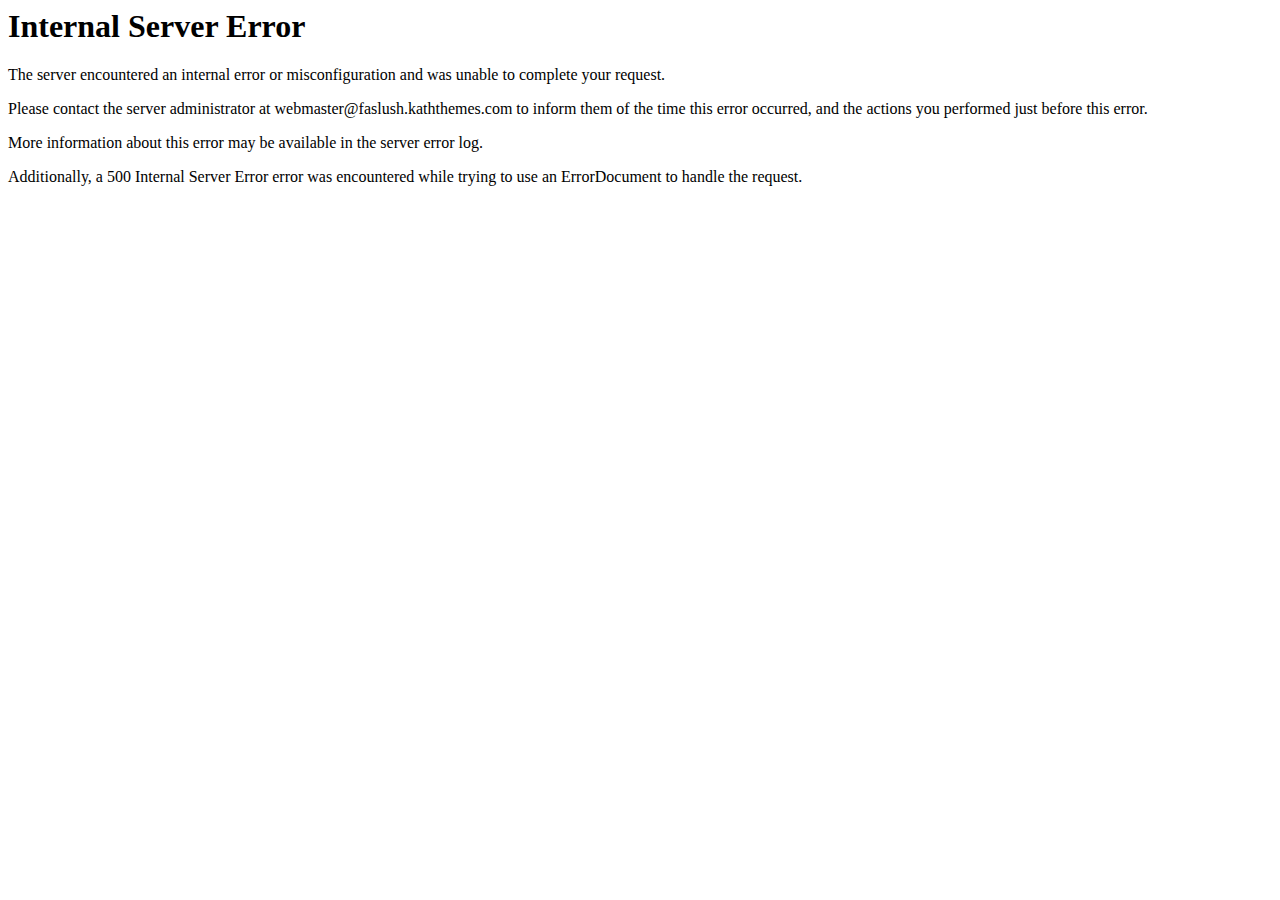
<file: fonts/HandOfSeanDemo-2.html>
<!DOCTYPE HTML PUBLIC "-//IETF//DTD HTML 2.0//EN">
<html><head>
<title>500 Internal Server Error</title>
</head><body>
<h1>Internal Server Error</h1>
<p>The server encountered an internal error or
misconfiguration and was unable to complete
your request.</p>
<p>Please contact the server administrator at 
 webmaster@faslush.kaththemes.com to inform them of the time this error occurred,
 and the actions you performed just before this error.</p>
<p>More information about this error may be available
in the server error log.</p>
<p>Additionally, a 500 Internal Server Error
error was encountered while trying to use an ErrorDocument to handle the request.</p>
</body></html>
</file>
